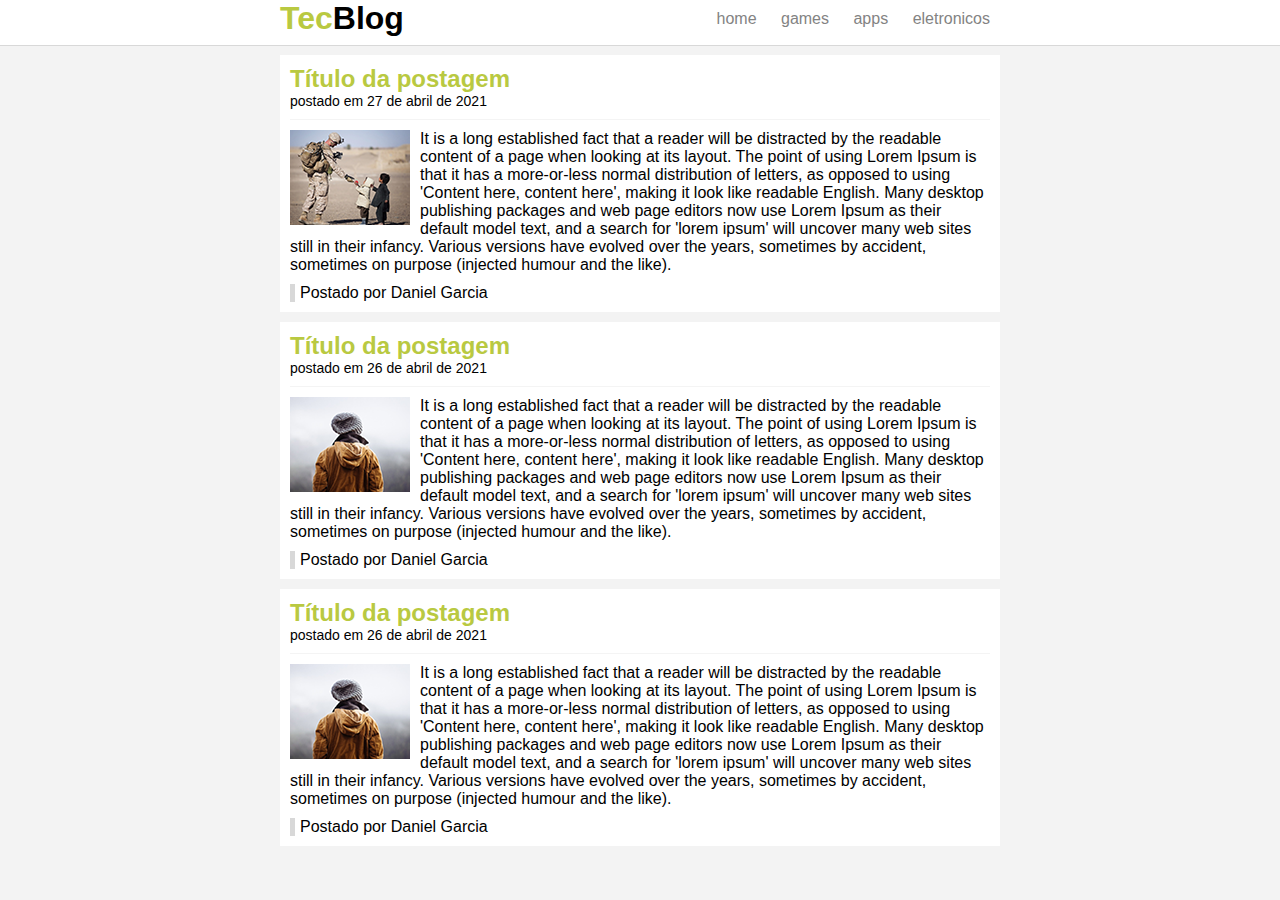
<file: index.html>
<!doctype html>
<html>
<head>
	<meta charset="utf-8" />
	<title>TecBlog - O seu Blog de tecnologia</title>
	<link rel="stylesheet" type="text/css" href="css/estilo.css" />
</head>
	<body>

		<div id="navegacao">
			<div id="area">
				<h1 id="logo"><span class="verde">Tec</span>Blog</h1> 
				<div id="menu">
					<a href="index.html">home</a>
					<a href="games.html">games</a>
					<a href="apps.html">apps</a>
					<a href="eletronicos.html">eletronicos</a>
				</div>
			</div>
		</div>

		<div id="areaPrincipal">
			<div id="postagem">
				<h2 class="verde">Título da postagem</h2>
				<span class="dataPostagem">postado em 27 de abril de 2021</span>
				<img class="imgPostagem" src="imagens/imagem1.png" />
				<p>
				It is a long established fact that a reader will be distracted by the readable content of a page when looking at its layout. The point of using Lorem Ipsum is that it has a more-or-less normal distribution of letters, as opposed to using 'Content here, content here', making it look like readable English. Many desktop publishing packages and web page editors now use Lorem Ipsum as their default model text, and a search for 'lorem ipsum' will uncover many web sites still in their infancy. Various versions have evolved over the years, sometimes by accident, sometimes on purpose (injected humour and the like).
				</p>
				<span class="postado">Postado por Daniel Garcia</span>
			</div>

			<div id="postagem">
				<h2 class="verde">Título da postagem</h2>
				<span class="dataPostagem">postado em 26 de abril de 2021</span>
				<img class="imgPostagem" src="imagens/imagem2.png" />
				<p>
				It is a long established fact that a reader will be distracted by the readable content of a page when looking at its layout. The point of using Lorem Ipsum is that it has a more-or-less normal distribution of letters, as opposed to using 'Content here, content here', making it look like readable English. Many desktop publishing packages and web page editors now use Lorem Ipsum as their default model text, and a search for 'lorem ipsum' will uncover many web sites still in their infancy. Various versions have evolved over the years, sometimes by accident, sometimes on purpose (injected humour and the like).
				</p>
				<span class="postado">Postado por Daniel Garcia</span>
			</div>

			<div id="postagem">
				<h2 class="verde">Título da postagem</h2>
				<span class="dataPostagem">postado em 26 de abril de 2021</span>
				<img class="imgPostagem" src="imagens/imagem2.png" />
				<p>
				It is a long established fact that a reader will be distracted by the readable content of a page when looking at its layout. The point of using Lorem Ipsum is that it has a more-or-less normal distribution of letters, as opposed to using 'Content here, content here', making it look like readable English. Many desktop publishing packages and web page editors now use Lorem Ipsum as their default model text, and a search for 'lorem ipsum' will uncover many web sites still in their infancy. Various versions have evolved over the years, sometimes by accident, sometimes on purpose (injected humour and the like).
				</p>
				<span class="postado">Postado por Daniel Garcia</span>
			</div>
		</div>
	</body>
</html>
</file>
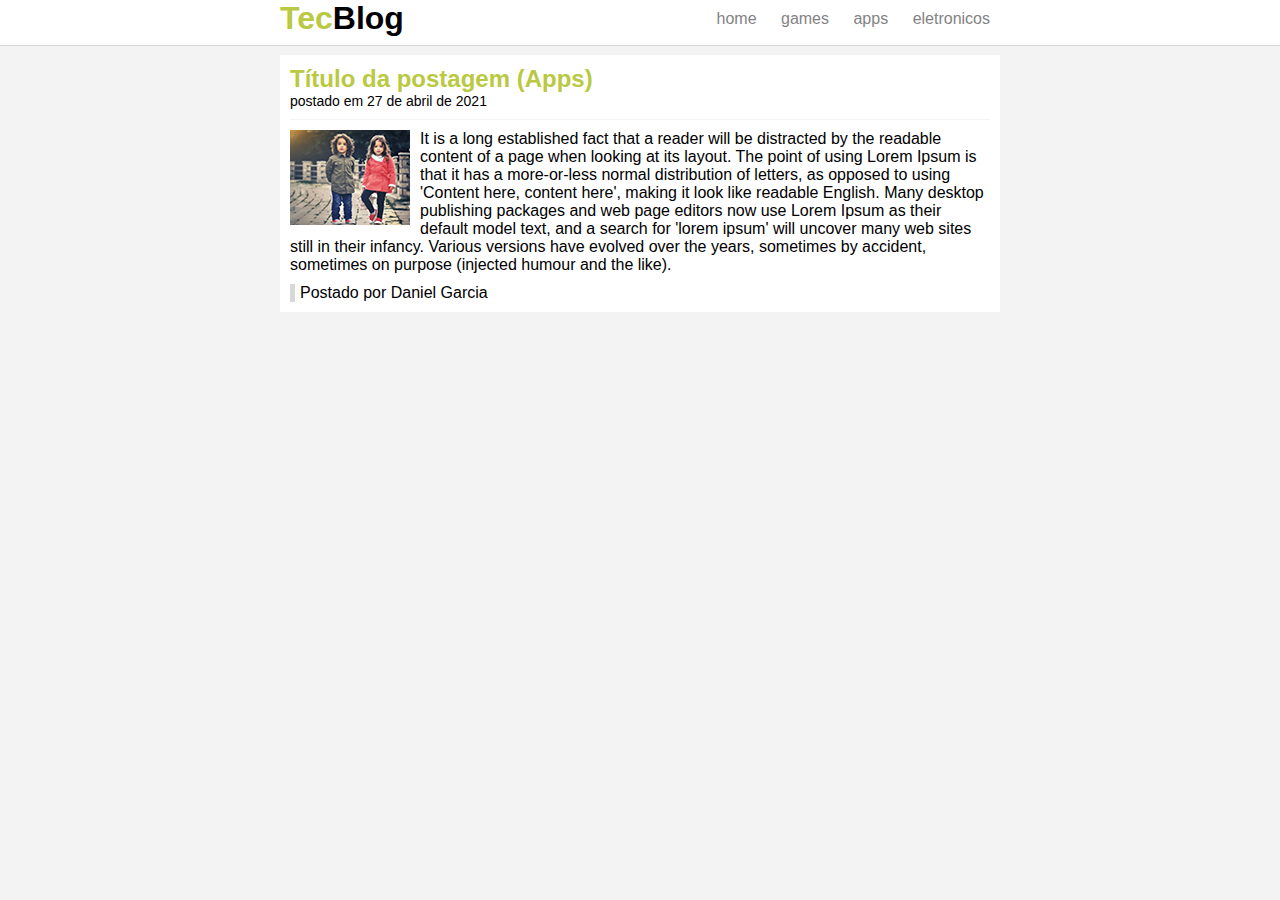
<file: apps.html>
<!doctype html>
<html>
<head>
	<meta charset="utf-8" />
	<title>TecBlog - Apps</title>
	<link rel="stylesheet" type="text/css" href="css/estilo.css" />
</head>
	<body>

		<div id="navegacao">
			<div id="area">
				<h1 id="logo"><span class="verde">Tec</span>Blog</h1> 
				<div id="menu">
					<a href="index.html">home</a>
					<a href="games.html">games</a>
					<a href="apps.html">apps</a>
					<a href="eletronicos.html">eletronicos</a>
				</div>
			</div>
		</div>

		<div id="areaPrincipal">
			<div id="postagem">
				<h2 class="verde">Título da postagem (Apps)</h2>
				<span class="dataPostagem">postado em 27 de abril de 2021</span>
				<img class="imgPostagem" src="imagens/imagem4.png" />
				<p>
				It is a long established fact that a reader will be distracted by the readable content of a page when looking at its layout. The point of using Lorem Ipsum is that it has a more-or-less normal distribution of letters, as opposed to using 'Content here, content here', making it look like readable English. Many desktop publishing packages and web page editors now use Lorem Ipsum as their default model text, and a search for 'lorem ipsum' will uncover many web sites still in their infancy. Various versions have evolved over the years, sometimes by accident, sometimes on purpose (injected humour and the like).
				</p>
				<span class="postado">Postado por Daniel Garcia</span>
			</div>
		</div>
	</body>
</html>
</file>
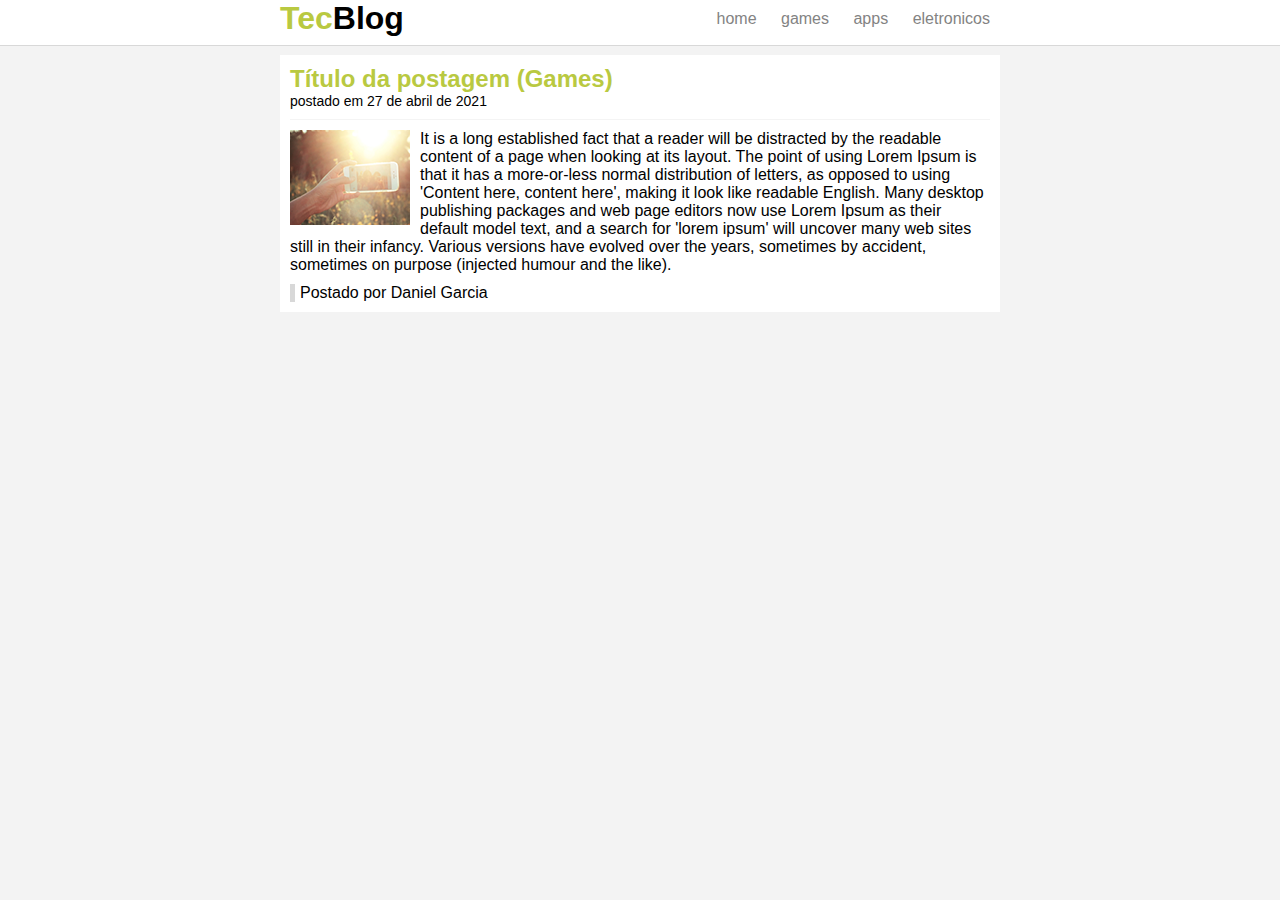
<file: games.html>
<!doctype html>
<html>
<head>
	<meta charset="utf-8" />
	<title>TecBlog - Games</title>
	<link rel="stylesheet" type="text/css" href="css/estilo.css" />
</head>
	<body>

		<div id="navegacao">
			<div id="area">
				<h1 id="logo"><span class="verde">Tec</span>Blog</h1> 
				<div id="menu">
					<a href="index.html">home</a>
					<a href="games.html">games</a>
					<a href="apps.html">apps</a>
					<a href="eletronicos.html">eletronicos</a>
				</div>
			</div>
		</div>

		<div id="areaPrincipal">
			<div id="postagem">
				<h2 class="verde">Título da postagem (Games)</h2>
				<span class="dataPostagem">postado em 27 de abril de 2021</span>
				<img class="imgPostagem" src="imagens/imagem5.png" />
				<p>
				It is a long established fact that a reader will be distracted by the readable content of a page when looking at its layout. The point of using Lorem Ipsum is that it has a more-or-less normal distribution of letters, as opposed to using 'Content here, content here', making it look like readable English. Many desktop publishing packages and web page editors now use Lorem Ipsum as their default model text, and a search for 'lorem ipsum' will uncover many web sites still in their infancy. Various versions have evolved over the years, sometimes by accident, sometimes on purpose (injected humour and the like).
				</p>
				<span class="postado">Postado por Daniel Garcia</span>
			</div>
		</div>
	</body>
</html>
</file>
<file: css/estilo.css>
* {
	margin: 0;
	padding: 0;
}

body{
	font-size: 16px;
	font-family: "Trebuchet MS", Helvetica, sans-serif;
	background-color: #f3f3f3;
}
#navegacao{
	background: #fff;
	border-bottom: 1px solid #d8d8d8;
	height: 45px;
	position:fixed;
	width: 100%;
	top:0;
}
#area{
	width: 720px;
	margin: 0 auto;
}
#menu{
	float: right;
	padding: 10px 0px;
}
#logo{
	float: left;
}
#areaPrincipal{
	width: 720px;
	margin: 10px auto;
	margin-top: 55px;
}
#postagem{
	background: #fff;
	padding:10px;
	margin-bottom: 10px;
}

/* ==================Formatação do menu================== */
a{
	text-decoration: none;
	padding:5px 10px;
}

a:link{
	color:#838383;
}

a:visited{
	color:#838383;
}

a:hover{	
	background-color:#b9c941;
	color:#fff;
}
a:active{
	color:#535353;
}

/* Classes */

.verde{
	color:#b9c941;
}
.dataPostagem{
font-size:14px;
border-bottom: 1px solid #f4f4f4;
display:block;
padding-bottom: 10px;
margin-bottom: 10px;
}
.imgPostagem{
	float:left;
	margin:0px 10px 0px 0px;
}
.postado{
	border-left: 5px solid #d8d8d8;
	padding-left: 5px;
	display: block;
	margin-top: 10px;
}
</file>
